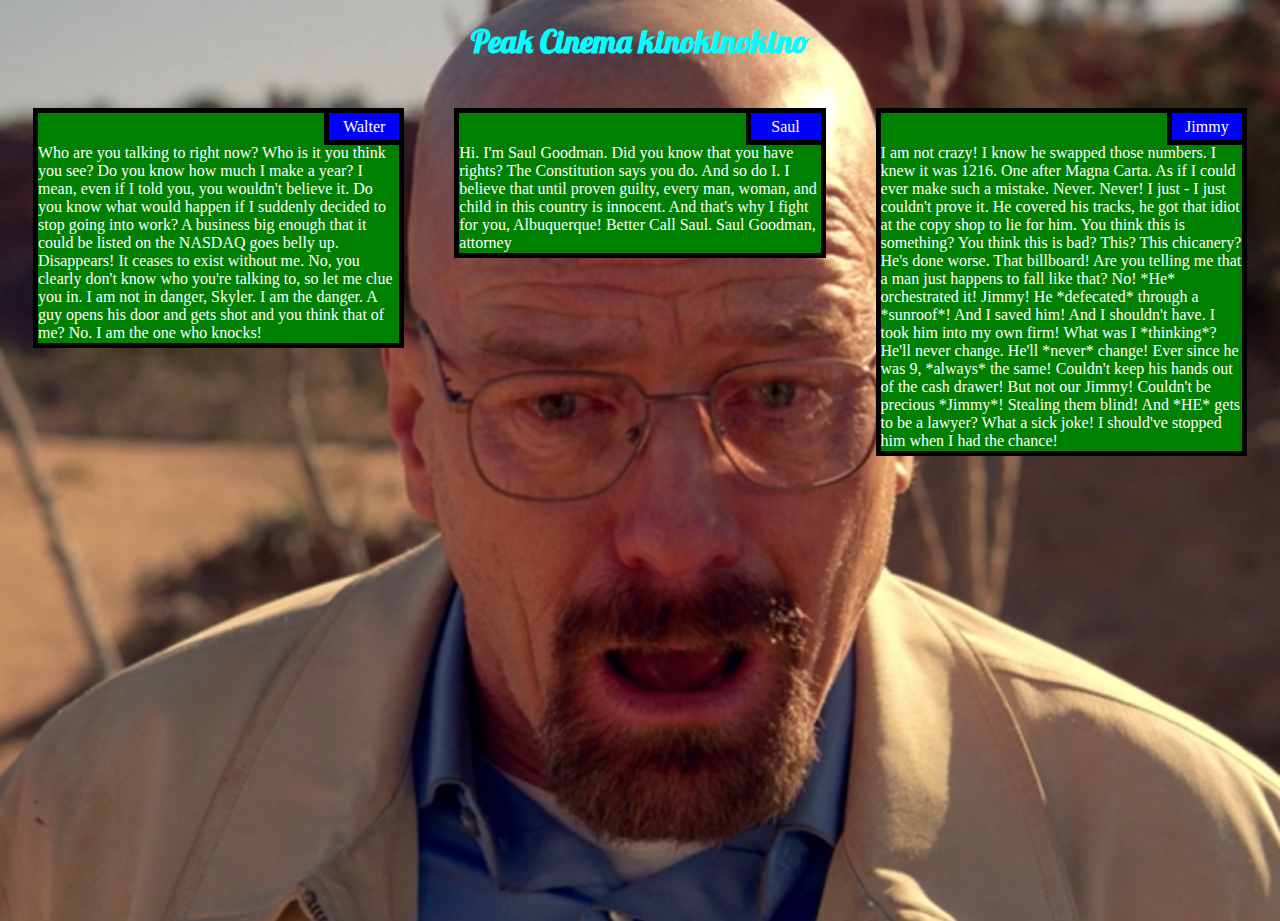
<file: module2-solution/index.html>
<!DOCTYPE html>
<html>
<head>
	<meta charset="utf-8">
	<meta name="viewport" content="width=device-width, initial-scale=1">
	<title> Peak Cinema kinokinokino </title>
	<link rel="stylesheet" href="https://fonts.googleapis.com/css?family=Lobster">
	<link rel="stylesheet" href="stylesheet-module2.css">
</head>

<body class="bg">
<h1> Peak Cinema kinokinokino </h1>

<div class="row"> 
	<div class="col-lg-4 col-md-6 col-sm-12";> 
		<div> 
			<span>Walter</span>
			<p class="le-epic">Who are you talking to right now? Who is it you think you see? Do you know how much I make a year? I mean, even if I told you, you wouldn't believe it. Do you know what would happen if I suddenly decided to stop going into work? A business big enough that it could be listed on the NASDAQ goes belly up. Disappears! It ceases to exist without me. No, you clearly don't know who you're talking to, so let me clue you in. I am not in danger, Skyler. I am the danger. A guy opens his door and gets shot and you think that of me? No. I am the one who knocks!</p>
		</div>
	</div>

	<div class="col-lg-4 col-md-6 col-sm-12">
		<div> 
			<span>Saul</span>
			<p class="le-epic"> Hi. I'm Saul Goodman. Did you know that you have rights? The Constitution says you do. And so do I. I believe that until proven guilty, every man, woman, and child in this country is innocent. And that's why I fight for you, Albuquerque! Better Call Saul. Saul Goodman, attorney </p>
		</div>
	</div>

	<div class="col-lg-4 col-md-12 col-sm-12">
		<div>
			<span>Jimmy</span> 
			<p class="le-epic">I am not crazy! I know he swapped those numbers. I knew it was 1216. One after Magna Carta. As if I could ever make such a mistake. Never. Never! I just - I just couldn't prove it. He covered his tracks, he got that idiot at the copy shop to lie for him. You think this is something? You think this is bad? This? This chicanery? He's done worse. That billboard! Are you telling me that a man just happens to fall like that? No! *He* orchestrated it! Jimmy! He *defecated* through a *sunroof*! And I saved him! And I shouldn't have. I took him into my own firm! What was I *thinking*? He'll never change. He'll *never* change! Ever since he was 9, *always* the same! Couldn't keep his hands out of the cash drawer! But not our Jimmy! Couldn't be precious *Jimmy*! Stealing them blind! And *HE* gets to be a lawyer? What a sick joke! I should've stopped him when I had the chance! </p>
		</div>
	</div>
</div>

</body>

</html>
</file>
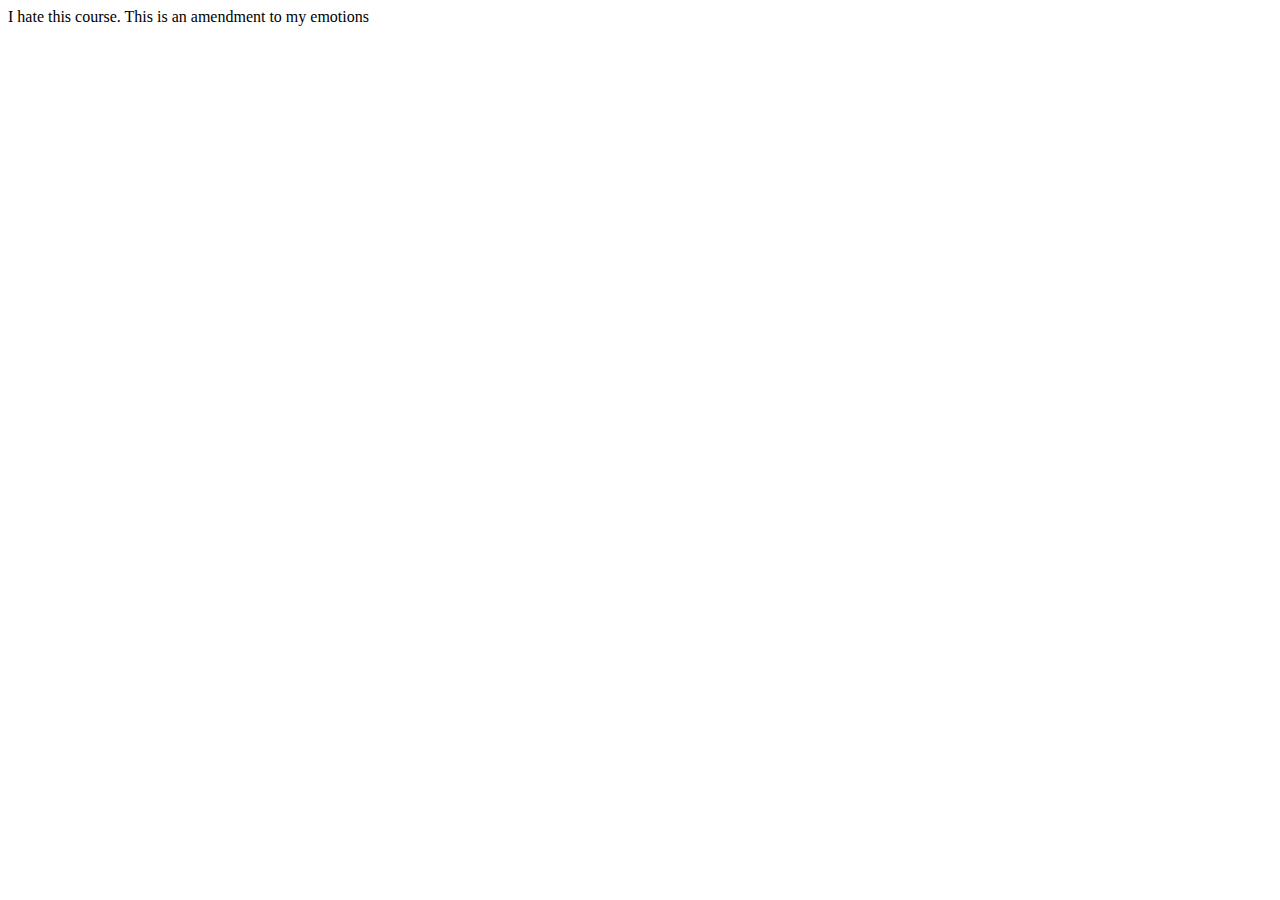
<file: site/index.html>
<!DOCTYPE html>
<html>
<head>
	<meta charset="utf-8">
	<meta name="viewport" content="width=device-width, initial-scale=1">
	<title>Hello Coursera</title>
</head>
<body>
I hate this course. This is an amendment to my emotions
</body>
</html>
</file>
<file: module2-solution/stylesheet-module2.css>
*{box-sizing: border-box;}

.row {width: 100%;}

/********** Large devices only **********/
@media (min-width: 992px) {
  .col-lg-1, .col-lg-2, .col-lg-3, .col-lg-4, .col-lg-5, .col-lg-6, .col-lg-7, .col-lg-8, .col-lg-9, .col-lg-10, .col-lg-11, .col-lg-12 {
    float: left;
    border: 1px black;
  }
  .col-lg-1 {
    width: 8.33%;
  }
  .col-lg-2 {
    width: 16.66%;
  }
  .col-lg-3 {
    width: 25%;
  }
  .col-lg-4 {
    width: 33.33%;
  }
  .col-lg-5 {
    width: 41.66%;
  }
  .col-lg-6 {
    width: 50%;
  }
  .col-lg-7 {
    width: 58.33%;
  }
  .col-lg-8 {
    width: 66.66%;
  }
  .col-lg-9 {
    width: 74.99%;
  }
  .col-lg-10 {
    width: 83.33%;
  }
  .col-lg-11 {
    width: 91.66%;
  }
  .col-lg-12 {
    width: 100%;
  }
}

/********** Medium devices only **********/
@media (min-width: 768px) and (max-width: 991px) {
  .col-md-1, .col-md-2, .col-md-3, .col-md-4, .col-md-5, .col-md-6, .col-md-7, .col-md-8, .col-md-9, .col-md-10, .col-md-11, .col-md-12 {
    float: left;
    border: 1px black;
  }
  .col-md-1 {
    width: 8.33%;
  }
  .col-md-2 {
    width: 16.66%;
  }
  .col-md-3 {
    width: 25%;
  }
  .col-md-4 {
    width: 33.33%;
  }
  .col-md-5 {
    width: 41.66%;
  }
  .col-md-6 {
    width: 50%;
  }
  .col-md-7 {
    width: 58.33%;
  }
  .col-md-8 {
    width: 66.66%;
  }
  .col-md-9 {
    width: 74.99%;
  }
  .col-md-10 {
    width: 83.33%;
  }
  .col-md-11 {
    width: 91.66%;
  }
  .col-md-12 {
    width: 100%;
  }
}
/************** Tablets Only *******************/
@media (max-width: 767px){
	.col-sm-1, .col-sm-2, .col-sm-3, .col-sm-4, .col-sm-5, .col-sm-6, .col-sm-7, .col-sm-8, .col-sm-9, .col-sm-10, .col-sm-11, .col-sm-12
	{float: left; border:  1px black;}
.col-sm-1 {
    width: 8.33%;
  }
  .col-sm-2 {
    width: 16.66%;
  }
  .col-sm-3 {
    width: 25%;
  }
  .col-sm-4 {
    width: 33.33%;
  }
  .col-sm-5 {
    width: 41.66%;
  }
  .col-sm-6 {
    width: 50%;
  }
  .col-sm-7 {
    width: 58.33%;
  }
  .col-sm-8 {
    width: 66.66%;
  }
  .col-sm-9 {
    width: 74.99%;
  }
  .col-sm-10 {
    width: 83.33%;
  }
  .col-sm-11 {
    width: 91.66%;
  }
  .col-sm-12 {
    width: 100%;
  }
 }
/*************** Fonts n Stuff *****************/
body, html {
  height: 100%;
}

.bg {
  /* The image used */
  background-image: url("waltuh.webp");

  /* Full height */
  height: 100%;

  /* Center and scale the image nicely */
  background-position: center;
  background-repeat: no-repeat;
  background-size: cover;
  color: white;
}

span {text-align: center;position: absolute; top: 0; right: 0; background-color: blue; border: 5px solid black; border-top: 0px solid black; border-right: 0px solid black;
	width: 75px; height: 32.5px; margin: 0px; padding: 5px;}

.le-epic {position: relative; top: 15px;}

div>div{position: relative;}

div>div>div{margin: 25px; border: 5px solid black;background: green }

h1 {text-align: center; font-family: "Lobster"; color: #00ffff}
</file>
